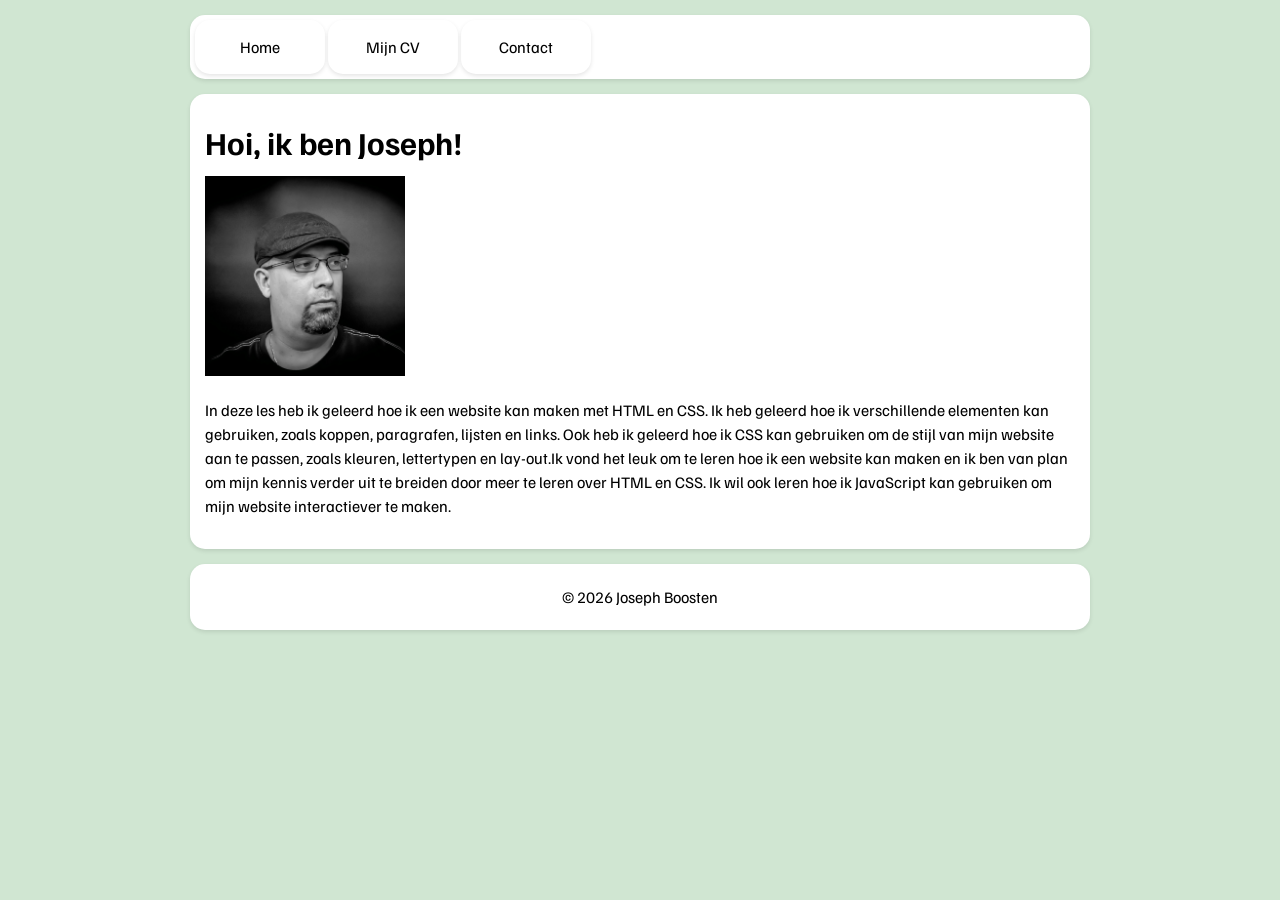
<file: index.html>
<!DOCTYPE html>
<html lang="nl">

    <head>
        <meta charset="UTF-8">
        <meta name="viewport" content="width=device-width, initial-scale=1.0">
        <link rel="preconnect" href="https://fonts.googleapis.com">
        <link rel="preconnect" href="https://fonts.gstatic.com" crossorigin>
        <link href="https://fonts.googleapis.com/css2?family=Familjen+Grotesk:ital,wght@0,400..700;1,400..700&display=swap" rel="stylesheet">
        <title>Les 15</title>
        <link rel="stylesheet" href="./css/styles.css">
    </head>

    <body class="body">

        <header>
            <div class="header-content">
                <nav>
                    <ul class="menu">
                        <li><a href="index.html">Home</a></li>
                        <li><a href="mijncv.html">Mijn CV</a></li>
                        <li><a href="contact.html">Contact</a></li>
                    </ul>
                </nav>
            </div>
        </header>

        <main>
            <div class="body-menu">
                
            <h1>Hoi, ik ben Joseph!</h1>
            <img class="portret" src="afbeeldingen/IMG_0199.jpg" alt="Portretfoto van Joseph Boosten">
            <p>In deze les heb ik geleerd hoe ik een website kan maken met HTML en CSS. Ik heb geleerd hoe ik verschillende elementen kan gebruiken, zoals koppen, paragrafen, lijsten en links. Ook heb ik geleerd hoe ik CSS kan gebruiken om de stijl van mijn website aan te passen, zoals kleuren, lettertypen en lay-out.Ik vond het leuk om te leren hoe ik een website kan maken en ik ben van plan om mijn kennis verder uit te breiden door meer te leren over HTML en CSS. Ik wil ook leren hoe ik JavaScript kan gebruiken om mijn website interactiever te maken.</p>

            </div>   
        </main>

        <footer class="footer">
            <p>&copy; 2026 Joseph Boosten</p>
        </footer>   

    </body>

</html>
</file>
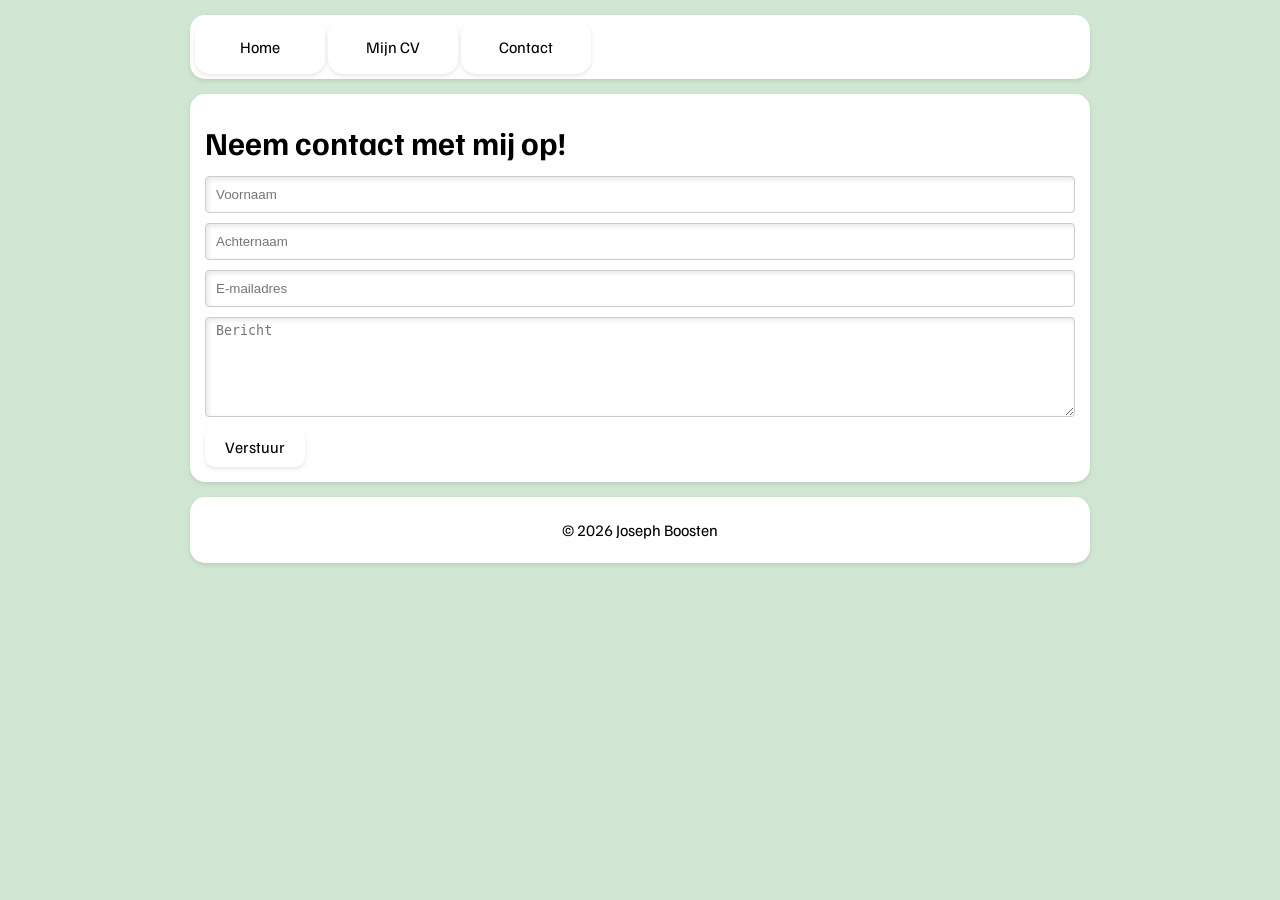
<file: contact.html>
<!DOCTYPE html>
<html lang="nl">

    <head>
        <meta charset="UTF-8">
        <meta name="viewport" content="width=device-width, initial-scale=1.0">
        <link rel="preconnect" href="https://fonts.googleapis.com">
        <link rel="preconnect" href="https://fonts.gstatic.com" crossorigin>
        <link href="https://fonts.googleapis.com/css2?family=Familjen+Grotesk:ital,wght@0,400..700;1,400..700&display=swap" rel="stylesheet">
        <title>Les 15</title>
        <link rel="stylesheet" href="./css/styles.css">
    </head>

    <body class="body">

        <header>
            <div class="header-content">
                    <nav>
                        <ul class="menu">
                            <li><a href="index.html">Home</a></li>
                            <li><a href="mijncv.html">Mijn CV</a></li>
                            <li><a href="contact.html">Contact</a></li>
                        </ul>
                    </nav>
            </div>
        </header>

        <main>
            <div class="body-menu">
                <h1>Neem contact met mij op!</h1>    
            
                <form action="#" method="post">

                    <input type="text" id="voornaam" name="voornaam" placeholder="Voornaam" required>
                    <input type="text" id="achternaam" name="achternaam" placeholder="Achternaam" required>
                    <input type="email" id="email" name="email" placeholder="E-mailadres" required>
                    <textarea id="message" name="message" placeholder="Bericht" required></textarea>
                    
                    <button type="submit">Verstuur</button>
                </form> 
            </div>

        </main>

        <footer class="footer">
            <p>&copy; 2026 Joseph Boosten</p>
        </footer>   

    </body>

</html>
</file>
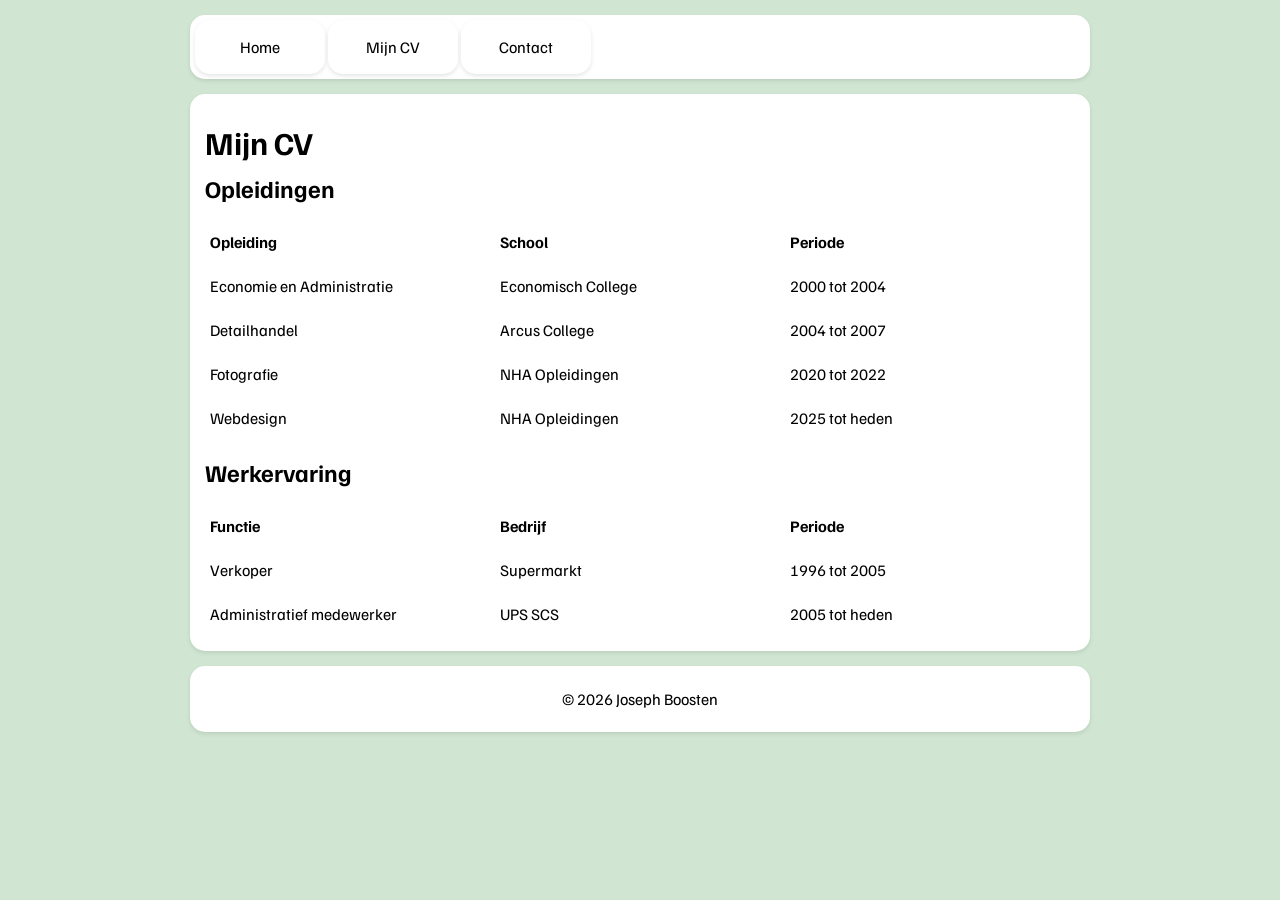
<file: mijncv.html>
<!DOCTYPE html>
<html lang="nl">

  <head>
      <meta charset="UTF-8">
      <meta name="viewport" content="width=device-width, initial-scale=1.0">
      <link rel="preconnect" href="https://fonts.googleapis.com">
      <link rel="preconnect" href="https://fonts.gstatic.com" crossorigin>
      <link href="https://fonts.googleapis.com/css2?family=Familjen+Grotesk:ital,wght@0,400..700;1,400..700&display=swap" rel="stylesheet">
      <title>Les 15</title>
      <link rel="stylesheet" href="./css/styles.css">
  </head>

  <body class="body">

      <header>
          <div class="header-content">
                <nav>
                    <ul class="menu">
                      <li><a href="index.html">Home</a></li>
                      <li><a href="mijncv.html">Mijn CV</a></li>
                      <li><a href="contact.html">Contact</a></li>
                    </ul>
                </nav>
          </div>
      </header>

    <main>
      <div class="body-menu">
          <h1>Mijn CV</h1>
          <h2>Opleidingen</h2> 
         
         <table>     
              <tr>
                <th>Opleiding</th>
                <th>School</th>
                <th>Periode</th>
              </tr>
              <tr>
                <td>Economie en Administratie</td>
                <td>Economisch College</td>
                <td>2000 tot 2004</td>
              </tr>
              <tr>
                <td>Detailhandel</td>
                <td>Arcus College</td>
                <td>2004 tot 2007</td>
              </tr>
              <tr>
                <td>Fotografie</td>
                <td>NHA Opleidingen</td>
                <td>2020 tot 2022</td>
              </tr>
              <tr>
                <td>Webdesign</td>
                <td>NHA Opleidingen</td>
                <td>2025 tot heden</td>
              </tr>
            </table> 

            <h2>Werkervaring</h2>

            <table>
              
              <tr>
                <th>Functie</th>
                <th>Bedrijf</th>
                <th>Periode</th>
              </tr>
              <tr>
                <td>Verkoper</td>
                <td>Supermarkt</td>
                <td>1996 tot 2005</td>
              </tr>
              <tr>
                <td>Administratief medewerker</td>
                <td>UPS SCS</td>
                <td>2005 tot heden</td>
              </tr>
          </table>
      </div>
    </main>

      <footer class="footer">
          <p>&copy; 2026 Joseph Boosten</p>
      </footer>   

  </body>

</html>
</file>
<file: css/styles.css>
body{
  background-color: #c7e2cad4;
  font-family: "Familjen Grotesk", sans-serif;
  font-weight: 400;
  font-size: 16px;
  line-height: 24px;
}
.body-menu{
  background-color: #ffffff;
  margin-top: 15px;
  padding: 15px;
  border-radius: 15px;
  box-shadow: 0px 2px 4px rgba(0, 0, 0, 0.1);
}
.portret {
  max-width: 200px;
  width: 100%;
  aspect-ratio: 1 / 1;
  object-fit: cover;
}

.footer {
  margin-top: 15px;
  background-color: #ffffff;
  text-align: center;
  border-radius: 15px;
  box-shadow: 0px 2px 4px rgba(0, 0, 0, 0.1);
  padding: 5px;
  box-sizing: border-box;
}

.header-content {
  background-color: #ffffff;
  margin-top: 15px;
  padding: 5px;
  border-radius: 15px;
  box-shadow: 0px 2px 4px rgba(0, 0, 0, 0.1);
}
header,
main,
footer {
  width: 90%;
  max-width: 900px;
  margin: 0 auto;
}

nav a{
color: #000000;
text-decoration: none;
}

nav li {
  display: inline-block;
  min-width: 100px;
  padding: 15px;
  text-align: center;
  border-radius: 15px;
  box-shadow: 0px 2px 4px rgba(0, 0, 0, 0.1);
}

nav ul {
  padding: 0;
  margin: 0;
  list-style: none;
}

nav li:hover {
  background-color: #c7e2cad4;
}

table {
  width: 100%;
  border-collapse: collapse;
  margin-top: 5px;
  table-layout: fixed;
}

th, td {
  padding: 10px 5px;
  text-align: left;
}
input[type="text"], input[type="email"], input[type="password"], textarea {
  display: block;
  width: 100%;
  padding: 10px;
  margin-bottom: 10px;
  border: 1px solid #ccc;
  border-radius: 4px; box-shadow: inset 2px 2px 5px rgba(0, 0, 0, 0.1)  ;
  box-sizing: border-box;
}
textarea {
  height: 100px;
  padding: 5px 10px;
}
button {
  background-color: #ffffff;
  font-family: inherit;
  font-size: 16px;
  padding: 10px 20px;
  border: none;
  border-radius: 10px;
  box-shadow: 0 2px 4px rgba(0, 0, 0, 0.1);
  cursor: pointer;
}

button:hover {
  background-color: #c7e2ca;
}

button:active {
  background-color: #6bb37a;
  box-shadow: inset 2px 2px 5px rgba(0, 0, 0, 0.1);
}

button:focus-visible {
  outline: 2px solid #000;
  outline-offset: 2px;
}
</file>
